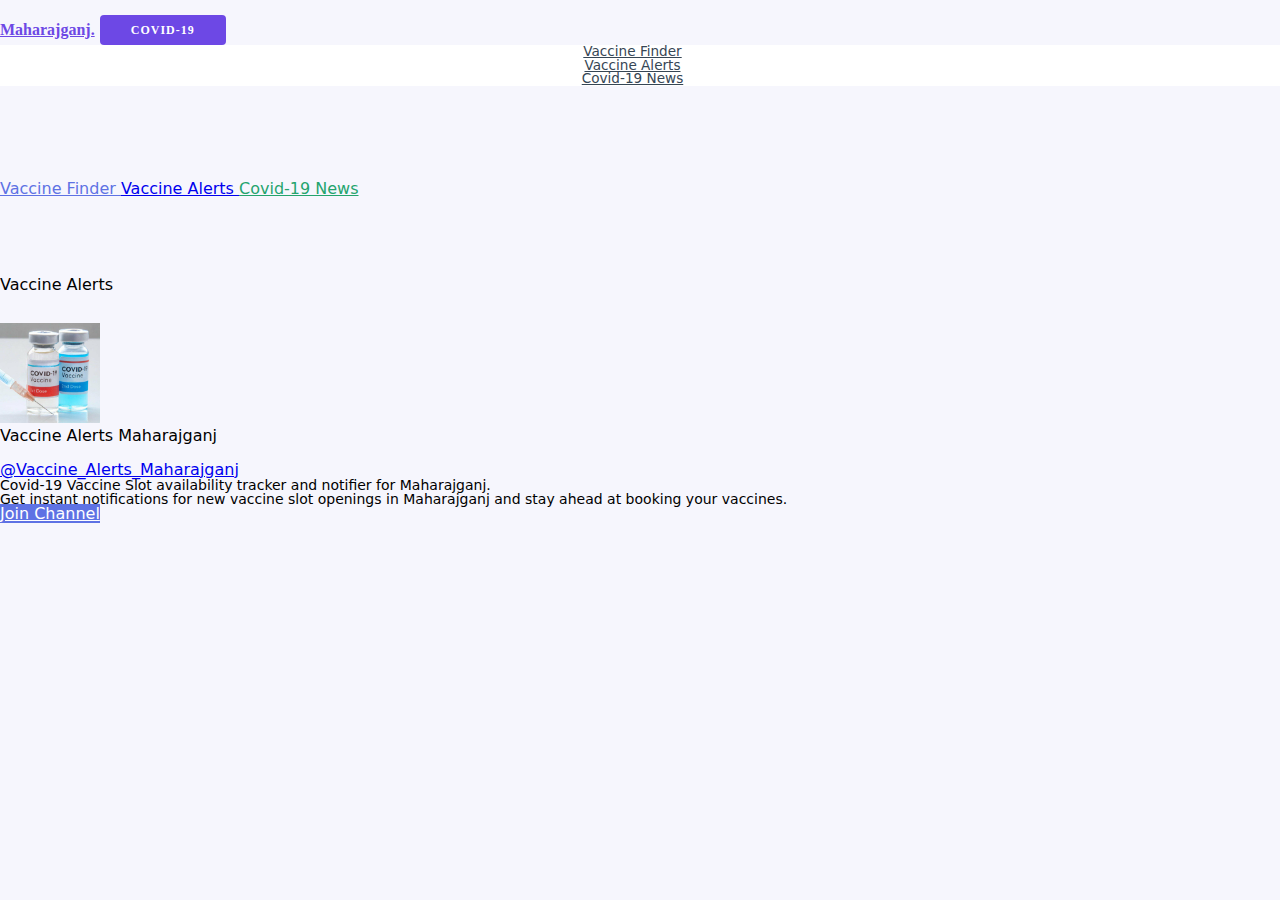
<file: vaccine-alerts.html>
<!DOCTYPE html>
<html lang="en">
  <head>
    <meta charset="utf-8">
    <title>Vaccine Alerts Maharajganj</title>
    <link rel="icon" href="assets/icons/favicon.png" type="image/png" sizes="16x16">
    <meta name="viewport" content="width=device-width, initial-scale=1">
    <meta http-equiv="X-UA-Compatible" content="IE=edge">
    <meta name="description" content="Covid-19 Vaccine Slot availability tracker and notifier for Maharajganj.">
    <meta name="keywords" content="Vaccine Maharajganj, Telegram Vaccine Alerts, Vaccine Alerts Maharajganj">
  
	<link href="https://cdn.jsdelivr.net/npm/bootstrap@5.0.2/dist/css/bootstrap.min.css" rel="stylesheet" integrity="sha384-EVSTQN3/azprG1Anm3QDgpJLIm9Nao0Yz1ztcQTwFspd3yD65VohhpuuCOmLASjC" crossorigin="anonymous">
	<link href="https://fonts.googleapis.com/css?family=Montserrat:300,400,500,600,700" rel="stylesheet">

	<link href="assets/css/style.css" rel="stylesheet" type="text/css" media="all" />
	<link href="assets/css/custom.css" rel="stylesheet" type="text/css" media="all" />
	<link href="assets/css/color.css" rel="stylesheet" type="text/css" media="all" />
  </head>
  <body>
    <div class="wrapper">
      <!-- Navbar Section -->
	  
      <nav class="navbar navbar-light bg-light fixed-top border-bottom">
        <div class="container">
          <a class="navbar-brand fs-4" href="/">Maharajganj.</a>

          <button class="navbar-toggler btn-cta fs-6 px-2" type="button" data-bs-toggle="collapse" data-bs-target="#navbarSupportedContent" aria-controls="navbarSupportedContent" aria-expanded="false" aria-label="Toggle navigation">
            COVID-19
          </button>

          <div class="collapse navbar-collapse d-none" id="navbarSupportedContent">
            <ul class="navbar-nav ms-auto navbar-right">
              <li class="nav-item fs-5"><a class="nav-link js-scroll-trigger" href="/">Vaccine Finder</a></li>
              <li class="nav-item fs-5"><a class="nav-link js-scroll-trigger" href="/vaccine-alerts.html">Vaccine Alerts</a></li>
              <li class="nav-item fs-5"><a class="nav-link js-scroll-trigger" href="/covid19-news.html">Covid-19 News</a></li>
            </ul>
          </div>
         
        </div>
      </nav>
	  
	  <!-- Navbar End -->


      <div id="main" class="main">

        <div id="vaccineBtn" class="features pb-2">
          <div class="d-flex justify-content-evenly flex-wrap gap-3 pt-0 pb-3 border-bottom mb-2">
            <a id="vacfinder-btn" role="button" href="/" class="btn btn-outline-primary">
              Vaccine Finder
            </a>
            <a id="vacalert-btn" role="button" class="btn btn-outline-danger active" href="/vaccine-alerts.html" aria-current="page">
              Vaccine Alerts
            </a>
            <a id="covidnews-btn" role="button" class="btn btn-outline-success" href="/covid19-news.html">
              Covid-19 News
          </a>
          </div>
        </div>
        
        <div id="vaccineBodyTitle" class="display-4 text-center text-danger mb-4">Vaccine Alerts</div>
        <div id="vaccineBody" class="vaccines container">
            <div class="px-0 pb-5 text-center">
                <div class="d-flex justify-content-center align-items-center mb-4 flex-wrap gap-3">
                  <img class="" style="max-width:100px; max-height:100px;" src="/assets/images/vaccine-alerts-maharajganj.jpg" alt="Vaccine Alerts Maharajganj">
                  <div class="tg-subhead mb-2 text-start">
                    <h1 class="fs-3 mb-2">Vaccine Alerts Maharajganj</h1>
                    <a href="https://telegram.me/Vaccine_Alerts_Maharajganj" class="text-decoration-none text-danger" title="Vaccine Alerts Maharajganj">@Vaccine_Alerts_Maharajganj</a>
                  </div>  
                </div>
                <div class="px-2 mx-auto lh-base">
                  <p class="lead mb-3">Covid-19 Vaccine Slot availability tracker and notifier for Maharajganj.</p>
                  <p class="lead mb-4">Get instant notifications for new vaccine slot openings in Maharajganj and stay ahead at booking your vaccines. </p>
                  
                  <!--<p class="lead mb-4"> Share with people around you to spread awareness and get them vaccinated. </p>-->
                  
                  <div class="d-grid gap-2 d-sm-flex justify-content-sm-center">
                    <a href="https://telegram.me/Vaccine_Alerts_Maharajganj" target="_blank" type="button" class="btn btn-primary btn-lg px-4 gap-3 fs-4" title="Join Vaccine Alerts Maharajganj">Join Channel</a>
                    <!--<a type="button" href="/index.html" class="btn btn-outline-secondary btn-lg px-4">Close</a>-->
                  </div>
                </div>
              </div>
        </div>
        
        <div id="vaccinesNearBy" class="vaccines container mb-5">
          <div id="vaccinesNearBy-title" class="d-md-flex justify-content-evenly display-4 py-4 mt-2 text-center mx-auto flex-wrap"></div>
          <div id="vaccinesNearBy-list" class="row justify-content-center"></div>
        </div>
         

      </div> <!-- Main -->
    </div><!-- Wrapper -->


    <!-- Jquery and Js Plugins -->
	
  
  <style>
  @media only screen and (max-width: 396px) {
    .tg-subhead{
      text-align: center !important;
    }
  }
  @media only screen and (min-width: 397px) {
    .tg-subhead h1{
      max-width: 200px !important;
      line-height: 1.3;
    }
  }
  @media only screen and (min-width: 450px) {
    .tg-subhead h1{
      max-width: 100% !important;
      margin-bottom: 15px !important;
      line-height: 1.3;
    }
  }
  div#vaccineBodyTitle {
    margin-bottom: 30px !important;
  }
  </style>

  </body>
</html>
</file>
<file: assets/css/custom.css>
/*@media only screen and (min-width: 768px) {
  .navbar-nav {
    background: transparent;
  }
}*/
body {
  background: #f6f6fd;
}

.navbar {
  padding-top: 15px;
  padding-bottom: 15px;
}
.navbar .navbar-brand {
  font-family: -webkit-pictograph;
}

@media only screen and (min-width: 240px) {
  .features {
    padding: 80px 0;
  }
}
@media only screen and (min-width: 240px) {
  .btn-cta {
    font-family: -webkit-pictograph;
  }
}

.blockfilter-btn {
  text-decoration: none;
  position: relative;
}
.blockfilter-btn.active {
  color: #dc3545;
}

.blockfilter-btn.active:before,
.blockfilter-btn:hover:before {
  content: "";
  position: absolute;
  left: -5%;
  border: 1px solid;
  border-radius: 5px;
  height: 26px;
  width: 110%;
}

.blockfilter-btn.active:hover:before {
  border-color: #0d6efd;
}

.vacfinder-avail-card {
  /*background-image: linear-gradient(180deg, #ffffff00, #fff),
    linear-gradient(70deg, #ddf4ff 32%, #dafbe1);*/
}
/*.vacfinder-navail-card {
  background-image: linear-gradient(180deg, #ffffff00, #fff),
    linear-gradient(70deg, #ffebe9 32%, #ffebe9);
  border-color: #ff818266;
}*/

@media only screen and (max-width: 530px) {
  select#state-dropdown,
  select#district-dropdown {
    max-width: 145px;
  }
}

.vacfilter-btn.active {
  background-color: #6c757d;
  color: #fff;
}

/*Bootstrap mods-------------------------------------------------------------------------------------*/
</file>
<file: assets/css/color.css>
/*------------------------------------
- COLOR primary
------------------------------------*/
.alert-primary {
  color: #1c31aa;
  background-color: #5e72e4;
  border-color: #fbfbfe;
}

.alert-primary hr {
  border-top-color: #e5e8fa;
}

.alert-primary .alert-link {
  color: #15257f;
}

.badge-primary {
  color: #fff;
  background-color: #5e72e4;
}

.badge-primary[href]:hover,
.badge-primary[href]:focus {
  color: #fff;
  background-color: #324bdc;
}

.bg-primary {
  background-color: #5e72e4 !important;
}

a.bg-primary:hover,
a.bg-primary:focus,
button.bg-primary:hover,
button.bg-primary:focus {
  background-color: #324bdc !important;
}

.border-primary {
  border-color: #5e72e4 !important;
}

.btn-primary {
  color: #fff;
  background-color: #5e72e4;
  border-color: #5e72e4;
}

.btn-primary:hover {
  color: #fff;
  background-color: #3f57de;
  border-color: #324bdc;
}

.btn-primary:focus,
.btn-primary.focus {
  box-shadow: 0 0 0 0.2rem rgba(94, 114, 228, 0.5);
}

.btn-primary.disabled,
.btn-primary:disabled {
  color: #fff;
  background-color: #5e72e4;
  border-color: #5e72e4;
}

.btn-primary:not(:disabled):not(.disabled):active,
.btn-primary:not(:disabled):not(.disabled).active,
.show > .btn-primary.dropdown-toggle {
  color: #fff;
  background-color: #324bdc;
  border-color: #2540da;
}

.btn-primary:not(:disabled):not(.disabled):active:focus,
.btn-primary:not(:disabled):not(.disabled).active:focus,
.show > .btn-primary.dropdown-toggle:focus {
  box-shadow: 0 0 0 0.2rem rgba(94, 114, 228, 0.5);
}

.btn-outline-primary {
  color: #5e72e4;
  background-color: transparent;
  border-color: #5e72e4;
}

.btn-outline-primary:hover {
  color: #fff;
  background-color: #5e72e4;
  border-color: #5e72e4;
}

.btn-outline-primary:focus,
.btn-outline-primary.focus {
  box-shadow: 0 0 0 0.2rem rgba(94, 114, 228, 0.5);
}

.btn-outline-primary.disabled,
.btn-outline-primary:disabled {
  color: #5e72e4;
  background-color: transparent;
}

.btn-outline-primary:not(:disabled):not(.disabled):active,
.btn-outline-primary:not(:disabled):not(.disabled).active,
.show > .btn-outline-primary.dropdown-toggle {
  color: #fff;
  background-color: #5e72e4;
  border-color: #5e72e4;
}

.btn-outline-primary:not(:disabled):not(.disabled):active:focus,
.btn-outline-primary:not(:disabled):not(.disabled).active:focus,
.show > .btn-outline-primary.dropdown-toggle:focus {
  box-shadow: 0 0 0 0.2rem rgba(94, 114, 228, 0.5);
}

.list-group-item-primary {
  color: #1c31aa;
  background-color: #fbfbfe;
}

.list-group-item-primary.list-group-item-action:hover,
.list-group-item-primary.list-group-item-action:focus {
  color: #1c31aa;
  background-color: #e5e8fa;
}

.list-group-item-primary.list-group-item-action.active {
  color: #fff;
  background-color: #1c31aa;
  border-color: #1c31aa;
}

.table-primary,
.table-primary > th,
.table-primary > td {
  background-color: #fbfbfe;
}

.table-hover .table-primary:hover {
  background-color: #e5e8fa;
}

.table-hover .table-primary:hover > td,
.table-hover .table-primary:hover > th {
  background-color: #e5e8fa;
}

.text-primary {
  color: #5e72e4 !important;
}

a.text-primary:hover,
a.text-primary:focus {
  color: #324bdc !important;
}

/*------------------------------------
- COLOR success
------------------------------------*/
.alert-success {
  color: #0d3f2a;
  background-color: #a8ebce;
  border-color: #97e8c5;
}

.alert-success hr {
  border-top-color: #82e3b9;
}

.alert-success .alert-link {
  color: #04150e;
}

.badge-success {
  color: #fff;
  background-color: #24a46d;
}

.badge-success[href]:hover,
.badge-success[href]:focus {
  color: #fff;
  background-color: #1a7a51;
}

.bg-success {
  background-color: #24a46d !important;
}

a.bg-success:hover,
a.bg-success:focus,
button.bg-success:hover,
button.bg-success:focus {
  background-color: #1a7a51 !important;
}

.border-success {
  border-color: #24a46d !important;
}

.btn-success {
  color: #fff;
  background-color: #24a46d;
  border-color: #24a46d;
}

.btn-success:hover {
  color: #fff;
  background-color: #1d8659;
  border-color: #1a7a51;
}

.btn-success:focus,
.btn-success.focus {
  box-shadow: 0 0 0 0.2rem rgba(36, 164, 109, 0.5);
}

.btn-success.disabled,
.btn-success:disabled {
  color: #fff;
  background-color: #24a46d;
  border-color: #24a46d;
}

.btn-success:not(:disabled):not(.disabled):active,
.btn-success:not(:disabled):not(.disabled).active,
.show > .btn-success.dropdown-toggle {
  color: #fff;
  background-color: #1a7a51;
  border-color: #186d48;
}

.btn-success:not(:disabled):not(.disabled):active:focus,
.btn-success:not(:disabled):not(.disabled).active:focus,
.show > .btn-success.dropdown-toggle:focus {
  box-shadow: 0 0 0 0.2rem rgba(36, 164, 109, 0.5);
}

.btn-outline-success {
  color: #24a46d;
  background-color: transparent;
  border-color: #24a46d;
}

.btn-outline-success:hover {
  color: #fff;
  background-color: #24a46d;
  border-color: #24a46d;
}

.btn-outline-success:focus,
.btn-outline-success.focus {
  box-shadow: 0 0 0 0.2rem rgba(36, 164, 109, 0.5);
}

.btn-outline-success.disabled,
.btn-outline-success:disabled {
  color: #24a46d;
  background-color: transparent;
}

.btn-outline-success:not(:disabled):not(.disabled):active,
.btn-outline-success:not(:disabled):not(.disabled).active,
.show > .btn-outline-success.dropdown-toggle {
  color: #fff;
  background-color: #24a46d;
  border-color: #24a46d;
}

.btn-outline-success:not(:disabled):not(.disabled):active:focus,
.btn-outline-success:not(:disabled):not(.disabled).active:focus,
.show > .btn-outline-success.dropdown-toggle:focus {
  box-shadow: 0 0 0 0.2rem rgba(36, 164, 109, 0.5);
}

.list-group-item-success {
  color: #0d3f2a;
  background-color: #97e8c5;
}

.list-group-item-success.list-group-item-action:hover,
.list-group-item-success.list-group-item-action:focus {
  color: #0d3f2a;
  background-color: #82e3b9;
}

.list-group-item-success.list-group-item-action.active {
  color: #fff;
  background-color: #0d3f2a;
  border-color: #0d3f2a;
}

.table-success,
.table-success > th,
.table-success > td {
  background-color: #97e8c5;
}

.table-hover .table-success:hover {
  background-color: #82e3b9;
}

.table-hover .table-success:hover > td,
.table-hover .table-success:hover > th {
  background-color: #82e3b9;
}

.text-success {
  color: #24a46d !important;
}

a.text-success:hover,
a.text-success:focus {
  color: #1a7a51 !important;
}
</file>
<file: assets/css/style.css>
/*
 1. Reset.css
 2. navigation Styling
 3. Hero section
 4. hero-2 section
 5. Features Section
 6. Features Flex
 7. Stats Section counter
 8. Feature Single
 9. Reviews Section
 10. Pricing tables
 11. Subscription Section and CTA
 12. Footer and Scroll Top
 13. Media Queries
 -----*/

/* http://meyerweb.com/eric/tools/css/reset/
   v2.0 | 20110126
   License: none (public domain)
*/

html,
body,
div,
span,
applet,
object,
iframe,
h1,
h2,
h3,
h4,
h5,
h6,
p,
blockquote,
pre,
a,
abbr,
acronym,
address,
big,
cite,
code,
del,
dfn,
em,
img,
ins,
kbd,
q,
s,
samp,
small,
strike,
strong,
sub,
sup,
tt,
var,
b,
u,
i,
center,
dl,
dt,
dd,
ol,
ul,
li,
fieldset,
form,
label,
legend,
table,
caption,
tbody,
tfoot,
thead,
tr,
th,
td,
article,
aside,
canvas,
details,
embed,
figure,
figcaption,
footer,
header,
hgroup,
menu,
nav,
output,
ruby,
section,
summary,
time,
mark,
audio,
video {
  margin: 0;
  padding: 0;
  border: 0;
  font-size: 100%;
  font: inherit;
  vertical-align: baseline;
  font-family: "system-ui";
}
/* HTML5 display-role reset for older browsers */
article,
aside,
details,
figcaption,
figure,
footer,
header,
hgroup,
menu,
nav,
section {
  display: block;
}
body {
  line-height: 1;
}
ol,
ul {
  list-style: none;
}
blockquote,
q {
  quotes: none;
}
blockquote:before,
blockquote:after,
q:before,
q:after {
  content: "";
  content: none;
}
table {
  border-collapse: collapse;
  border-spacing: 0;
}

/* --- Common Styles ---*/

h1,
h2,
h3,
h4,
h5,
h6 {
  font-family: "system-ui";
  font-size: 16px;
}

p {
  font-family: "system-ui";
  font-size: 14px;
}

/*----- Helper Classes -----*/

html * {
  text-rendering: optimizeLegibility !important;
  -webkit-font-smoothing: antialiased;
  -moz-osx-font-smoothing: grayscale;
}

body {
  -webkit-font-smoothing: antialiased;
  -moz-osx-font-smoothing: grayscale;
}

*,
*:after,
*:before {
  -webkit-box-sizing: border-box;
  -moz-box-sizing: border-box;
  box-sizing: border-box;
}

#loading {
  width: 100%;
  height: 100%;
  top: 0px;
  left: 0px;
  position: fixed;
  opacity: 1;
  background-color: #f2f2f2;
  z-index: 9999;
  text-align: center;
}

#loading-image {
  display: inline;
  top: 40%;
  position: relative;
  z-index: 9999;
}

.container-m {
  max-width: 1024px;
  margin: 0 auto !important;
  padding-left: 20px;
  padding-right: 20px;
  position: relative;
}

.container-s {
  max-width: 920px;
  margin: 0 auto !important;
  padding-left: 20px;
  padding-right: 20px;
  position: relative;
}

/*------ Navbar Styling ------*/

.navbar {
  font-family: "system-ui";
  padding-top: 25px;
  padding-bottom: 25px;
  /*background-color: transparent !important;*/
  -webkit-transition: 0.5s all ease;
  transition: 0.5s all ease;
}

.navbar .navbar-brand {
  font-family: "system-ui";
  font-size: 16px;
  font-weight: 600;
  letter-spacing: 0;
  color: #6d48e5 !important;
  vertical-align: middle;
}

.navbar .navbar-brand img {
  vertical-align: middle;
  margin-right: 0.3em;
}

.navbar .navbar-toggler {
  border: none;
}

.navbar span.navbar-toggler-icon {
  background-image: url("data:image/svg+xml;charset=utf8,%3Csvg viewBox='0 0 32 32' xmlns='http://www.w3.org/2000/svg'%3E%3Cpath stroke='rgba(0,0,0, 0.9)' stroke-width='2' stroke-linecap='round' stroke-miterlimit='10' d='M4 8h24M4 16h24M4 24h24'/%3E%3C/svg%3E");
}

.navbar span.navbar-toggler-icon::before {
  outline: none;
}

.navbar .navbar-toggler:focus {
  outline: none;
}

.navbar-nav {
  text-align: center;
  margin-top: 15px;
  background: #fff;
  -webkit-transition: 0.5s all ease; /* For Safari 3.1 to 6.0 */
  transition: 0.5s all ease;
}

.navbar-nav .nav-item {
  margin-right: 0;
  margin-top: 1.5rem;
  font-size: 0.85rem;
  font-weight: 400;
  text-transform: capitalize;
  color: #563d7c;
}

.navbar-nav .nav-item .nav-link {
  color: #364655;
  font-weight: 500;
}

.nav-white .nav-item .nav-link {
  font-size: 0.92rem;
  text-transform: capitalize;
  color: #ffffff;
}

.nav-white .nav-item .nav-link:hover {
  color: #00eaff;
  -webkit-transition: 0.5s;
  transition: 0.5s;
}

.nav-white .navbar-brand {
  color: #ffffff;
}

@media only screen and (max-width: 768px) {
  .navbar {
    /*background: rgba(255, 255, 255, 0.99) !important;*/
    padding-top: 10px;
    padding-bottom: 10px;
  }

  .navbar .navbar-nav {
    padding-bottom: 25px;
  }

  .nav-white .nav-item .nav-link {
    color: #4957b8;
  }

  .navbar .btn-cta {
    padding: 0 30px;
  }
}

@media only screen and (min-width: 240px) {
  .navbar.past-main {
    padding-top: 15px;
    padding-bottom: 15px;
    background-color: rgba(255, 255, 255, 0.99) !important;
    -webkit-box-shadow: 0 2px 3px 0 rgba(96, 96, 96, 0.1);
    -moz-box-shadow: 0 2px 3px 0 rgba(96, 96, 96, 0.1);
    box-shadow: 0 2px 3px 0 rgba(96, 96, 96, 0.1);
  }

  .navbar.effect-main {
    -webkit-transition: all 0.3s;
    transition: all 0.3s;
  }

  .navbar.past-main .navbar-brand {
    color: #6d48e5 !important;
  }

  .nav-white.past-main .nav-item .nav-link {
    color: #364655;
    font-weight: 500;
  }

  .navbar.past-main .nav-item .nav-link {
    font-weight: 500;
  }

  .nav-white.past-main .navbar-brand {
    color: #364655;
  }

  .navbar.past-main span.navbar-toggler-icon {
    background-image: url("data:image/svg+xml;charset=utf8,%3Csvg viewBox='0 0 32 32' xmlns='http://www.w3.org/2000/svg'%3E%3Cpath stroke='rgba(0,0,0, 0.8)' stroke-width='2' stroke-linecap='round' stroke-miterlimit='10' d='M4 8h24M4 16h24M4 24h24'/%3E%3C/svg%3E");
  }

  .nav-white.effect-main {
    -webkit-transition: all 0.3s;
    transition: all 0.3s;
  }

  .btn-action {
    font-family: "system-ui";
    display: inline-block;
    height: 38px;
    padding: 0 30px;
    text-align: center;
    font-size: 12px;
    font-weight: 600;
    line-height: 36px;
    letter-spacing: 2px;
    margin: 25px 0;
    text-transform: uppercase;
    text-decoration: none !important;
    white-space: nowrap;
    cursor: pointer;
    background-color: #387ed1;
    background: #6d48e5;
    color: #ffffff;
    border: 1px solid transparent !important;
    border-radius: 4px;
    box-sizing: border-box;
    -webkit-transition: 0.2s;
    -moz-transition: 0.2s;
    transition: 0.2s;
  }

  .btn-action:hover {
    color: #ffffff;
    box-shadow: 0 5px 25px 0 rgba(0, 0, 100, 0.2);
    border: 1px solid transparent !important;
    outline: none !important;
    text-decoration: none;
  }

  .btn-action:focus,
  .btn-action:active {
    background: #6d48e5;
    color: #ffffff;
    border: 1px solid transparent !important;
    outline: none !important;
  }

  .btn-cta {
    font-family: "system-ui";
    display: inline-block;
    height: 30px;
    padding: 0 30px;
    text-align: center;
    font-size: 12px;
    font-weight: 700;
    line-height: 28px;
    letter-spacing: 1px;
    text-transform: capitalize;
    text-decoration: none !important;
    white-space: nowrap;
    cursor: pointer;
    background-color: #387ed1;
    background: #6d48e5;
    color: #ffffff !important;
    border: 1px solid transparent !important;
    border-radius: 4px;
    box-sizing: border-box;
    -webkit-transition: 0.2s;
    -moz-transition: 0.2s;
    transition: 0.2s;
  }

  .btn-cta:hover {
    color: #ffffff;
    box-shadow: 0 5px 20px 0 rgba(0, 0, 0, 0.1);
    border: 1px solid transparent !important;
    outline: none;
    text-decoration: none;
  }

  .btn-cta:focus,
  .btn-cta:active {
    background: #6d48e5;
    color: #ffffff;
    border: 1px solid transparent !important;
    outline: none !important;
  }

  /*------------------------------------------------
------------- Hero Version 2 Styling -------------
-------------------------------------------------*/

  /*---------------------------------------------
----------- Features Section Styles------------
---------------------------------------------*/

  .features {
    padding: 100px 0;
    background: #f6f6fd;
  }

  /*-------------------------------------------------------
-------------- Subscription Form Styling ----------------
-------------------------------------------------------*/

  .cta-sm {
    padding: 100px 0 100px 0;
    background: rgba(30, 166, 154, 0.1);
    background: #f8faff;
    background: #f6f6fd;
  }

  .cta-sm .cta-content {
    max-width: 768px;
    margin: 0 auto;
  }

  .cta-sm h1 {
    font-size: 28px;
    font-weight: 600;
    color: #364655;
    line-height: 1.6;
  }

  .cta-sm h4 {
    font-size: 13px;
    font-weight: 400;
    color: #aeaeae;
    letter-spacing: 1px;
    margin-bottom: 15px;
  }

  .form {
    position: relative;
    max-width: 420px;
    margin: 0 auto;
    margin-top: 30px;
  }

  .chimp-form .mail {
    position: relative;
    background-color: #ffffff;
    box-shadow: none;
    -webkit-box-sizing: content-box;
    -moz-box-sizing: content-box;
    box-sizing: content-box;
    transition: all 0.3s;
  }

  .form input {
    display: block;
    width: 100%;
    margin: 0 auto;
    color: #6d48e5;
    font-family: "system-ui";
    padding: 0;
    font-size: 13px;
    font-weight: 500;
    height: 50px;
    border: 1px solid #6d48e5;
    border-radius: 4px;
    background-color: #ffffff;
    outline: none;
    padding: 0 100px 0 20px;
    box-shadow: 0 5px 30px rgba(255, 255, 255, 0.1);
  }

  .form input:focus {
    outline: none !important;
    background: #ffffff;
    border: 1px solid #6d48e5;
  }

  .form .submit-button {
    height: 50px;
    width: 100%;
    border: 0;
    border-radius: 4px;
    margin: 0 auto;
    margin: 15px 0;
    padding: 0 25px 0 25px;
    background: #6d48e5;
    font-family: "system-ui";
    font-size: 14px;
    font-weight: 500;
    text-transform: capitalize;
    letter-spacing: 0;
    color: #ffffff;
    cursor: pointer;
    outline: none;
    box-shadow: 0 2px 5px 0 rgba(0, 0, 100, 0.2);
    -webkit-transition: 300ms;
    -moz-transition: 300ms;
    transition: 300ms;
  }

  .form .submit-button:hover {
    box-shadow: 0 5px 25px 0 rgba(0, 0, 100, 0.2);
  }

  .form .submit-button:focus,
  .form .submit-button:active {
    background: #6d48e5;
  }

  #email-error {
    position: absolute;
    left: 0;
    right: 0;
    bottom: -50%;
    font-family: "system-ui";
    font-size: 13px;
    font-weight: 500;
    color: #ff3333;
  }

  #response {
    position: absolute;
    left: 0;
    bottom: -45%;
    vertical-align: middle;
    font-family: "system-ui";
    font-size: 13px !important;
    font-weight: 500;
    color: #15ccbe;
  }

  #chimp-email-error {
    position: absolute;
    left: 0;
    right: 0;
    bottom: -45%;
    vertical-align: middle;
    font-family: "system-ui";
    font-size: 13px;
    font-weight: 500;
    color: red;
  }

  .success-message {
    color: #33cc33;
    margin-top: 5px;
  }

  .form-note p {
    font-size: 12px;
    font-weight: 500;
    color: #97a6b5;
  }

  /*--------------------------------------------------------------
-------------------- Footer Small Styling Starts ---------------
--------------------------------------------------------------*/

  .footer-sm {
    padding: 30px 0;
    background: rgba(30, 166, 154, 0.1);
    background: #f6f6fd;
    text-align: center;
  }

  .footer-sm .col-md-4:nth-child(even) {
    text-align: center;
  }

  .footer-sm .footer-logo {
    font-family: "system-ui";
    font-size: 18px;
    font-weight: 600;
    color: #6d48e5;
    letter-spacing: 0;
    display: block;
    margin-bottom: 15px;
    text-decoration: none;
  }

  .footer-sm h6 {
    font-size: 13px;
    font-weight: 500;
    color: #97a6b5;
    letter-spacing: 0;
    display: inline-block;
  }

  .footer-sm ul {
    list-style-type: none;
    text-align: center;
    margin-top: 10px;
  }

  .footer-sm ul li {
    font-family: "system-ui";
    font-size: 13px;
    font-weight: 400;
    letter-spacing: 0;
    display: inline-block;
    margin-left: 6px;
    margin-right: 6px;
  }

  .footer-sm ul li a {
    font-size: 13px;
    font-weight: 500;
    position: relative;
    display: inline-block;
    color: #97a6b5;
    text-decoration: none;
  }

  .footer-sm ul li a:before {
    content: "";
    position: absolute;
    width: 100%;
    height: 1px;
    bottom: -3px;
    left: 0;
    background-color: #6d48e5;
    visibility: hidden;
    -webkit-transform: scaleX(0);
    transform: scaleX(0);
    -webkit-transition: all 0.2s ease-in-out 0s;
    transition: all 0.2s ease-in-out 0s;
  }

  .footer-sm ul li a:hover:before {
    visibility: visible;
    -webkit-transform: scaleX(1);
    transform: scaleX(1);
  }

  .no-touch .footer-sm ul li a:hover {
    text-decoration: none;
    color: #000;
  }

  /* -------------------------------------------------------
----------- Bact-to-Top Styling Starts Here --------------
---------------------------------------------------------*/

  .bk-top {
    position: fixed;
    bottom: 30px;
    right: 30px;
    border-radius: 3px;
    z-index: 90;
    display: none;
    width: 45px;
    height: 45px;
    background: #6d48e5;
    color: #f2f2f0;
    border-radius: 50%;
    display: table;
    box-shadow: 0 5px 15px rgba(0, 0, 0, 0.1);
  }

  .bk-top-txt {
    display: table-cell;
    vertical-align: middle;
    text-align: center;
  }

  .back-to-top {
    font-family: "system-ui";
    font-size: 12px;
    font-weight: 700;
    color: #ffffff;
    text-decoration: none;
    -webkit-transition: 200ms;
    -moz-transition: 200ms;
    -o-transition: 200ms;
    transition: 200ms;
  }

  .back-to-top:hover {
    color: #ffffff;
    text-decoration: none;
    font-size: 13px;
  }

  .back-to-top:focus {
    color: #ffffff;
  }
}

/*------------------------------------------
-------------- Media Queries ---------------
------------------------------------------*/

@media only screen and (min-width: 767px) {
  .navbar-nav {
    margin-top: 0;
  }

  .navbar-nav .nav-item {
    margin-top: 0;
    margin-right: 15px;
    font-size: 0.85rem;
    font-weight: 400;
  }

  .container-s {
    padding-left: 20px;
    padding-right: 20px;
  }

  .flex-intro h2 {
    font-size: 32px;
  }

  .flex-inner {
    position: relative;
    display: -webkit-box;
    display: -ms-flexbox;
    display: flex;
    -webkit-box-align: center;
    -ms-flex-align: center;
    align-items: center;
    margin: 75px 0;
  }

  .flex-inner .f-image {
    -webkit-box-flex: 0;
    -ms-flex: 0 0 500px;
    flex: 0 0 500px;
  }

  .flex-inner .f-text h2 {
    font-size: 24px;
  }

  .flex-inner .f-text p {
    font-size: 16px;
    font-weight: 500;
  }

  .counter-up h3 {
    font-size: 72px;
  }

  .ar-feature {
    display: -webkit-box;
    display: -ms-flexbox;
    display: flex;
    -webkit-box-align: center;
    -ms-flex-align: center;
    align-items: center;
  }

  .ar-feature .ar-image {
    margin-left: 25px;
  }

  .ar-reviews .ar-box {
    padding: 100px;
    display: -webkit-box;
    display: -ms-flexbox;
    display: flex;
    -webkit-box-align: center;
    -ms-flex-align: center;
    align-items: center;
  }

  .ar-reviews .ar-box .ar-left {
    -webkit-box-flex: 1;
    -ms-flex: 1 0 50%;
    flex: 1 0 50%;
  }

  .ar-reviews .ar-box .ar-right {
    -webkit-box-flex: 1;
    -ms-flex: 1 0 50%;
    flex: 1 0 50%;
    -webkit-box-pack: end;
    -ms-flex-pack: end;
    justify-content: flex-end;
    text-align: center;
    margin-top: 0;
  }

  .ar-box .ar-left h2 {
    font-size: 28px;
  }

  .ar-box .ar-right p {
    font-size: 15px;
  }

  .yd-reviews .review-cards {
    margin-bottom: 0;
  }

  .yd-ft .yd-ft-inner {
    padding: 0;
    display: -webkit-box;
    display: -ms-flexbox;
    display: flex;
    -webkit-box-align: center;
    -ms-flex-align: center;
    align-items: center;
  }

  .yd-ft .yd-ft-inner .yd-ft-left {
    -webkit-box-flex: 1;
    -ms-flex: 1 0 50%;
    flex: 1 0 50%;
  }

  .yd-ft .yd-ft-inner .yd-ft-right {
    -webkit-box-flex: 1;
    -ms-flex: 1 0 50%;
    flex: 1 0 50%;
    -webkit-box-pack: end;
    -ms-flex-pack: end;
    justify-content: flex-end;
    text-align: center;
  }

  .yd-reviews .card-single {
    display: -webkit-box;
    display: -ms-flexbox;
    display: flex;
    -webkit-box-align: center;
    -ms-flex-align: center;
    align-items: center;
    background: #fff;
  }

  .form input {
    padding: 0 50px 0 50px;
  }

  .footer-sm {
    text-align: left;
  }

  .footer-sm .footer-logo {
    margin-bottom: 0;
    font-size: 16px;
    display: block;
  }

  .footer-sm ul {
    list-style-type: none;
    text-align: right;
    margin-top: 0;
  }
}

@media only screen and (min-width: 480px) {
  .container-s {
    padding-left: 40px;
    padding-right: 40px;
  }

  .flex-inner .f-text {
    -webkit-box-flex: 1;
    -ms-flex: 1;
    flex: 1;
    text-align: left;
  }
}

@media only screen and (min-width: 1024px) {
  .hero-2 .form-alt input {
    padding: 0 100px 0 50px;
  }
}

@media screen and (max-width: 420px) {
  .hero-2 .form-alt input {
    text-align: center;
    padding: 20px 20px;
  }

  .hero-2 .form-alt .submit-button {
    margin-left: 0;
  }
}
</file>
